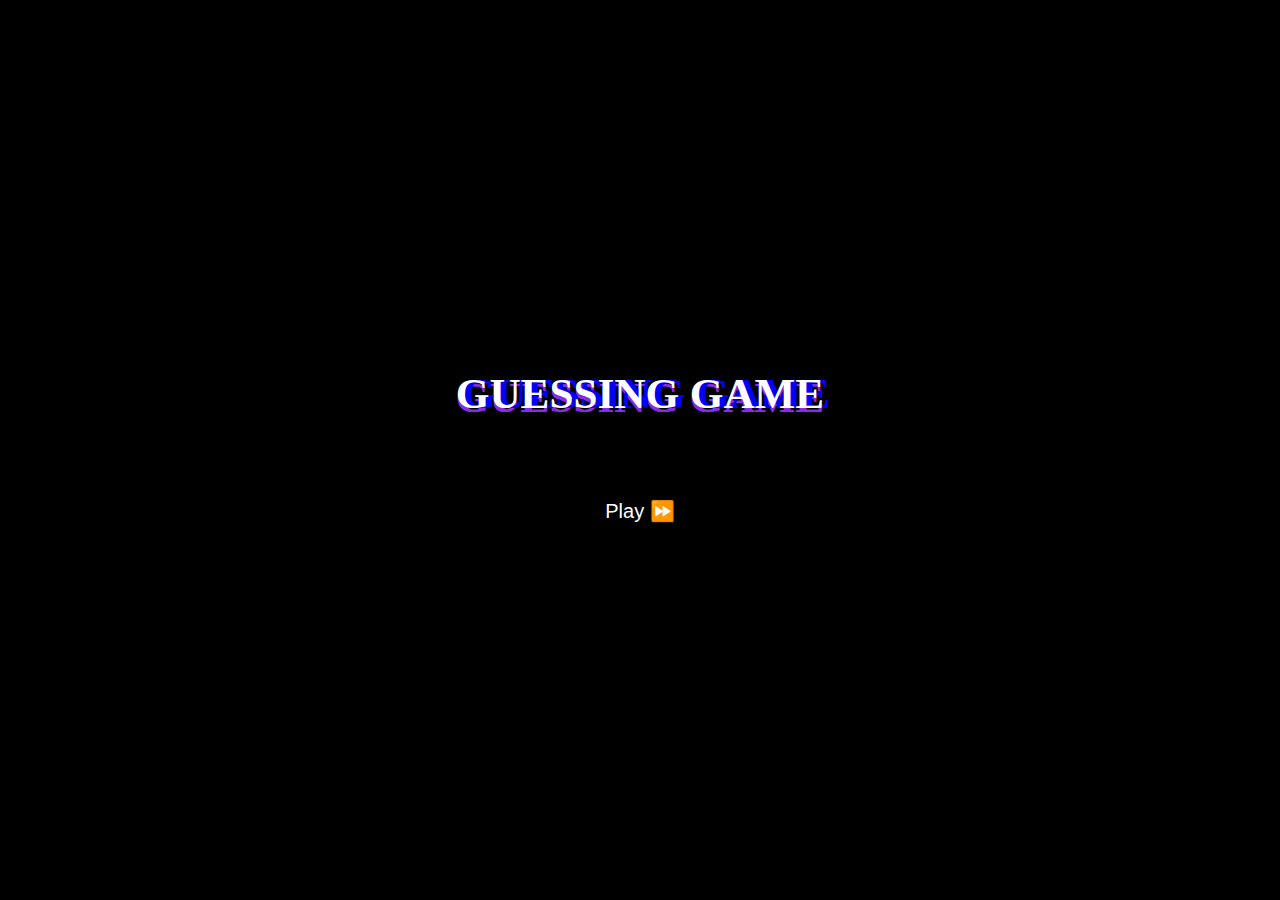
<file: index.html>
<!DOCTYPE html>
<html lang="en">
<head>
    <meta charset="UTF-8">
    <meta http-equiv="X-UA-Compatible" content="IE=edge">
    <meta name="viewport" content="width=device-width, initial-scale=1.0">
    <title>GG</title>
    <link rel="stylesheet" href="style.css">
</head>
<body>
    <div id="wrapper">
    <h1 id="heading">GUESSING GAME</h1><br><br><br><br>
    <a href="one.html"><button id="gamepage"  onMouseOver="this.style.color='violet'"
        onMouseOut="this.style.color='white'">Play ⏩</button></a>
</div>


    
</body>
</html>
</file>
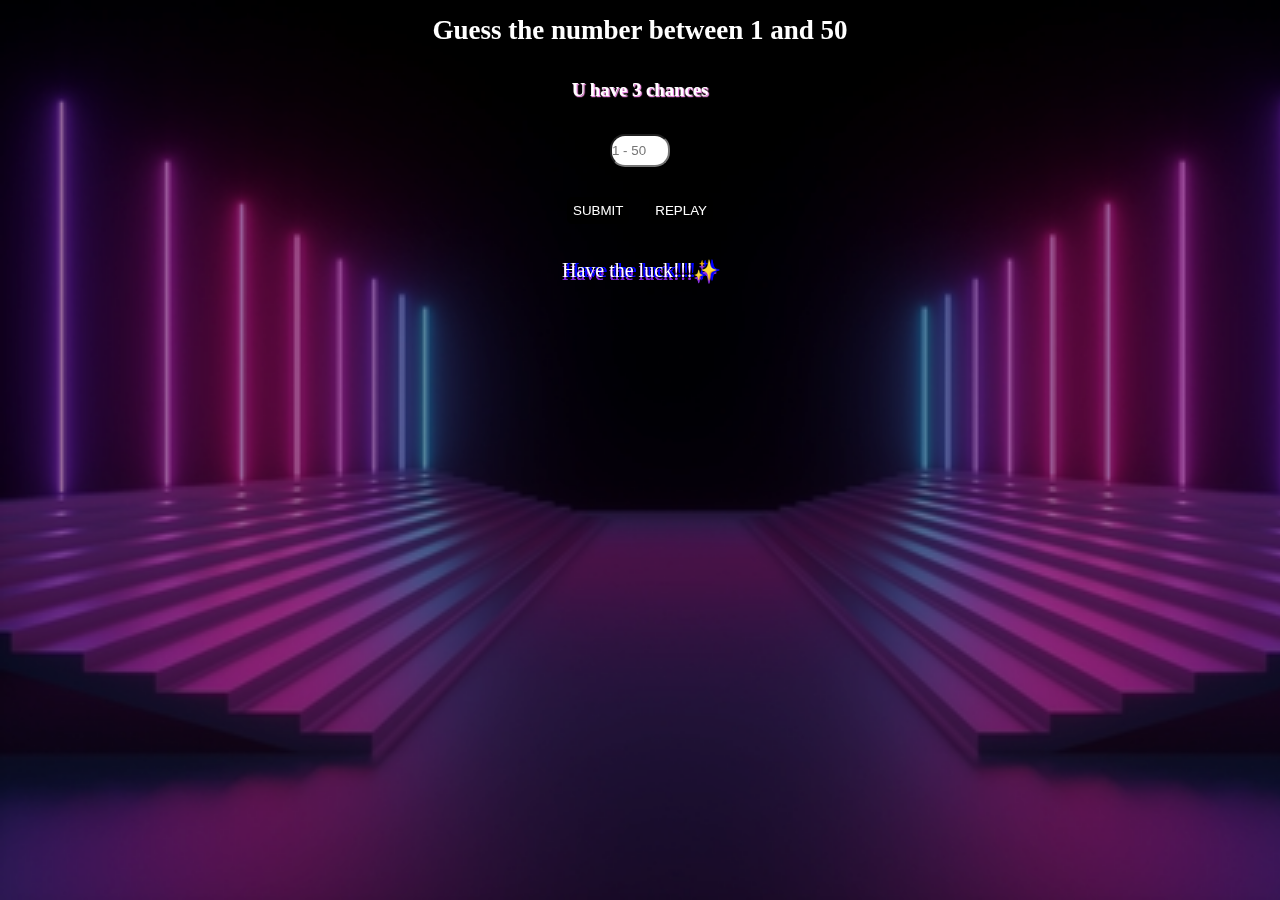
<file: one.html>
<!DOCTYPE html>
<html lang="en">
<head>
    <meta charset="UTF-8">
    <meta http-equiv="X-UA-Compatible" content="IE=edge">
    <meta name="viewport" content="width=device-width, initial-scale=1.0">
    <title>GUESSING-GAME</title>
    <link rel="stylesheet" href="one.css">
</head>
<body>
    <div class="wrapper">
    <h1 class="message">Guess the number between 1 and 50</h1>
    <h3 id="chancesdisplay">U have 3 chances</h3>
    <div class="input">
        <input type="number" min="1" max="50" class="numbox" placeholder="1 - 50">
    </div>
    <div class="buttons">
        <button class="submit"  onMouseOver="this.style.color='violet'"
        onMouseOut="this.style.color='white'"  onclick="game()">SUBMIT</button>
        <button class="replay"  onMouseOver="this.style.color='violet'"
        onMouseOut="this.style.color='white'" onclick="refresh()">REPLAY</button>
    </div>
    <div class="result">Have the luck!!!✨<br></div>
    <div class="history"></div>
</div>

<script src="script.js"></script>
</body>
</html>
</file>
<file: style.css>
*{
    margin:0;
    padding:0;
    box-sizing:border-box;
}
body{
    /* background-image:url(https://i.pinimg.com/736x/3a/6b/5c/3a6b5cf53aa2f8d5170a953637980624.jpg);
    background-repeat: no-repeat;
    background-size:cover; */
    background-color:black;
}
#wrapper{
    display: flex;
    flex-direction: column;
    justify-content: center;
    align-items: center;
    padding: 50px; 
    min-height: 100vh;
}
#heading{
    font-size:2.7rem;
    text-align: center;
    color:white;
    text-shadow: 6px 0px blue, 0px 4px blueviolet, 6px 0px blue, 0px 4px blueviolet;
}
#gamepage{
    padding: 9px;
    font-size:20px;
    text-align: center;
    color:white; 
    background-color:transparent;
    border:none; 
    border-radius:35px;

}
/*=============================================================*/
</file>
<file: one.css>
* {
    margin: 0;
    padding: 0;
    box-sizing: border-box;
    cursor: alias;
}
.message{
text-align: center;
color:white;

font-size:27px;
}
body{
    background-image: url(neonbg.jpg);
    background-repeat: no-repeat;
    background-size: cover;
    align-items: center;
    display: flex;
    flex-direction: column;
    text-align: center;
    min-height:100vh;
    
}
body::before{
    content: "";
    position: fixed;
    top: 0;
    left: 0;
    right: 0;
    bottom: 0;
    background: rgba(0,0,0,0.4);
    z-index: -9999;
}
.wrapper{
    line-height:60px;
}
    .numbox{
    height:33px;
    width: 60px;
    border-radius:15px;
} 
.button{
    display: flex;
    justify-content: space-around;

}
.submit{
background-color: black;
color: white;
padding:5px;
border:1px solid black;
border-radius: 5px;
margin-right:1rem;
}
.replay{
    background-color: black;
    color: white;
    padding:5px;
    border:1px solid black;
    border-radius: 5px;

}
.result{
    color:white;
    font-size: 20px;
    text-shadow: 3px 0px blue, 0px 3px blueviolet, 3px 0px blue, 0px 3px blueviolet;
}
.history{
    color:white;
    text-shadow: 2px 0px blue, 0px 2px blueviolet, 2px 0px blue, 0px 2px blueviolet;
    line-height:30px;
}
.chances{
    color:white;
}
#chancesdisplay{
    color:white;
    text-shadow: 1px 1px 1px violet, 1px 1px 1px pink;
}
</file>
